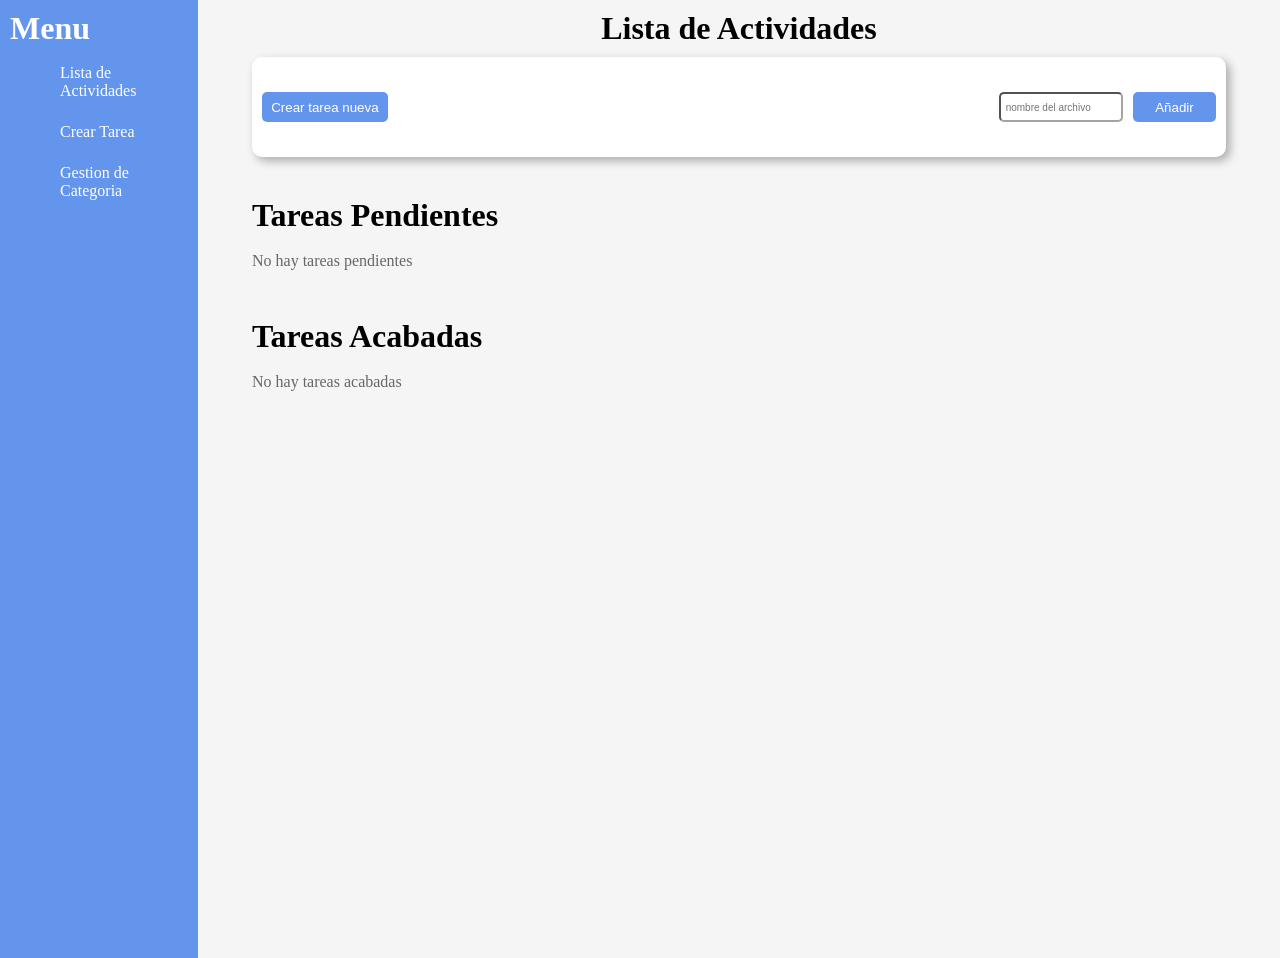
<file: index.html>
<!DOCTYPE html>
<html lang="en">
<head>
    <meta charset="UTF-8">
    <meta name="viewport" content="width=device-width, initial-scale=1.0">

    <link rel="stylesheet" href="css/style.css">
    <title>Lista de Actividades</title>
</head>
<body>
    <div class="caja">
        <div class="menu">
            <h1>Menu</h1>
            <ul>
                <li class="navegador"><a href="index.html">Lista de Actividades</a></li>
                <li class="navegador"><a href="crear-tareas.html">Crear Tarea</a></li>
                <li class="navegador"><a href="categorias.html">Gestion de Categoria</a></li>
            </ul>
        </div>

        <div class="main">
            <div class="centrado">
                <h1>Lista de Actividades</h1>

                <div class="caja_crear">
                    <button class="boton_crear"><a href="crear-tareas.html">Crear tarea nueva</a></button>
                    <section class="archivo">
                        <input type="text" class="input_archivo" placeholder=" nombre del archivo">
                        <button class="subir_archivo">Añadir</button>
                    </section>
                </div>
            </div>
            
            <h1 class="margin-left-5cp margin-top-40px">Tareas Pendientes</h1>
            <div id="tareas-pendientes" class="margin-left-5cp" style="margin-top:10px; width:80%;"></div>

            <h1 class="margin-left-5cp margin-top-40px">Tareas Acabadas</h1>
            <div id="tareas-acabadas" class="margin-left-5cp" style="margin-top:10px; width:80%;"></div>
            <script src="js/importar-datos.js"></script>
            <script src="js/tareas.js"></script>

        </div>
    </div>

</body>
</html>
</file>
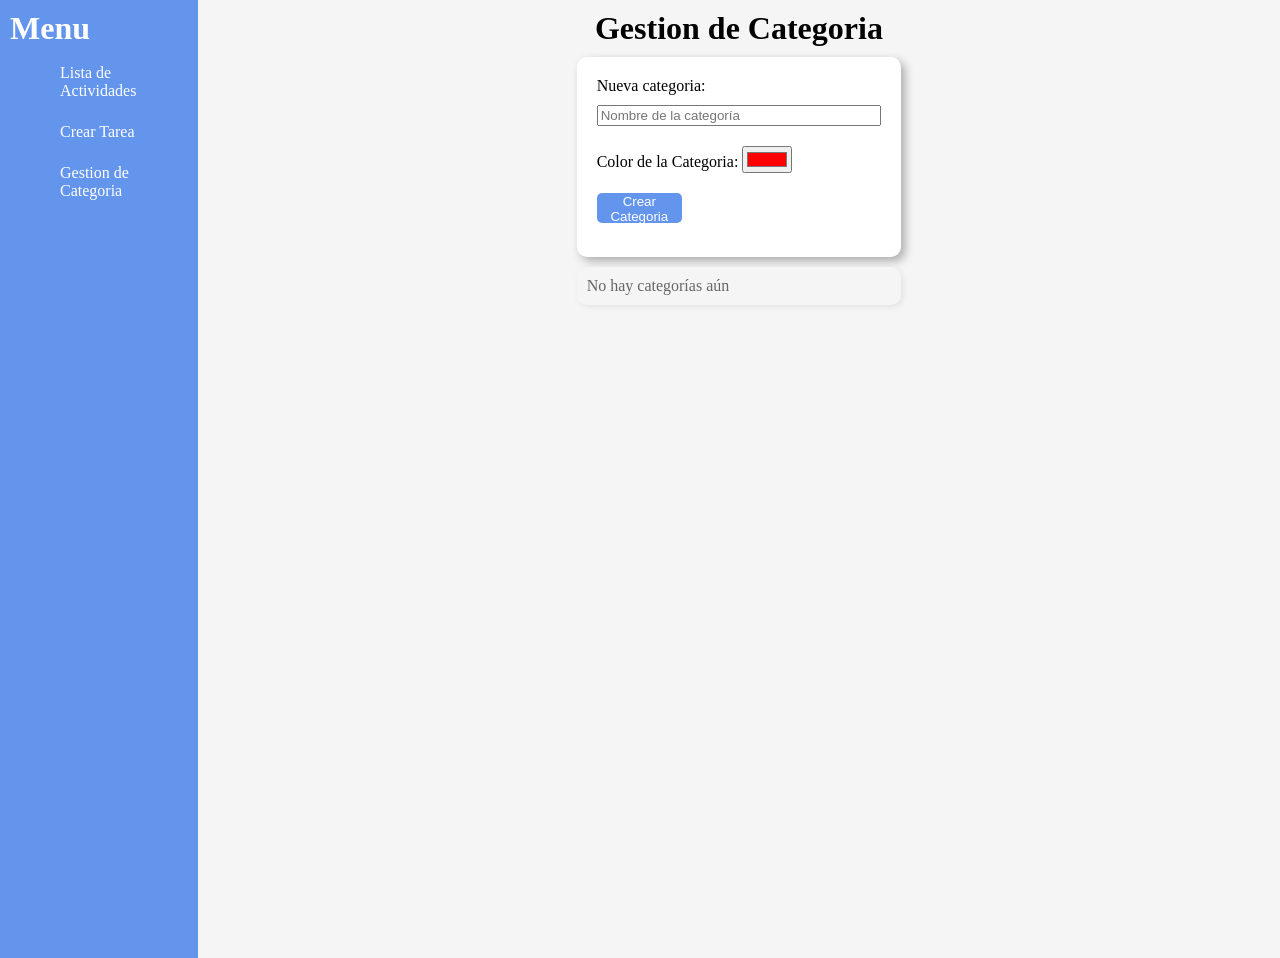
<file: categorias.html>
<!DOCTYPE html>
<html lang="en">
<head>
    <meta charset="UTF-8">
    <meta name="viewport" content="width=device-width, initial-scale=1.0">

    <link rel="stylesheet" href="css/style.css">
    <title>Gestion de Categoria</title>
</head>
<body>
    <div class="caja">
        <div class="menu">
            <h1>Menu</h1>
            <ul>
                <li class="navegador"><a href="index.html">Lista de Actividades</a></li>
                <li class="navegador"><a href="crear-tareas.html">Crear Tarea</a></li>
                <li class="navegador"><a href="categorias.html">Gestion de Categoria</a></li>
            </ul>
        </div>

        <div class="main centrado">
                <h1>Gestion de Categoria</h1>

                <div class="crear_categoria">
                    <form class="formulario_categoria" id="form-categoria">
                        <label for="categoria">Nueva categoria:</label>
                        <input type="text" id="input-nombre-categoria" class="input_categoria altura-13cp margin-top-10px" placeholder="Nombre de la categoría">

                        <section>
                            <label for="color">Color de la Categoria:</label>
                            <input type="color" id="input-color-categoria" class="input_color margin-top-10px" value="#ff0000">
                        </section>

                        <button class="boton_categoria" type="submit">Crear Categoria</button>
                    </form>
                </div>

                <div id="lista-categorias">

                </div>

            </div>
        </div>
    </div>

</body>
<script src="js/categorias.js"></script>
</html>
</file>
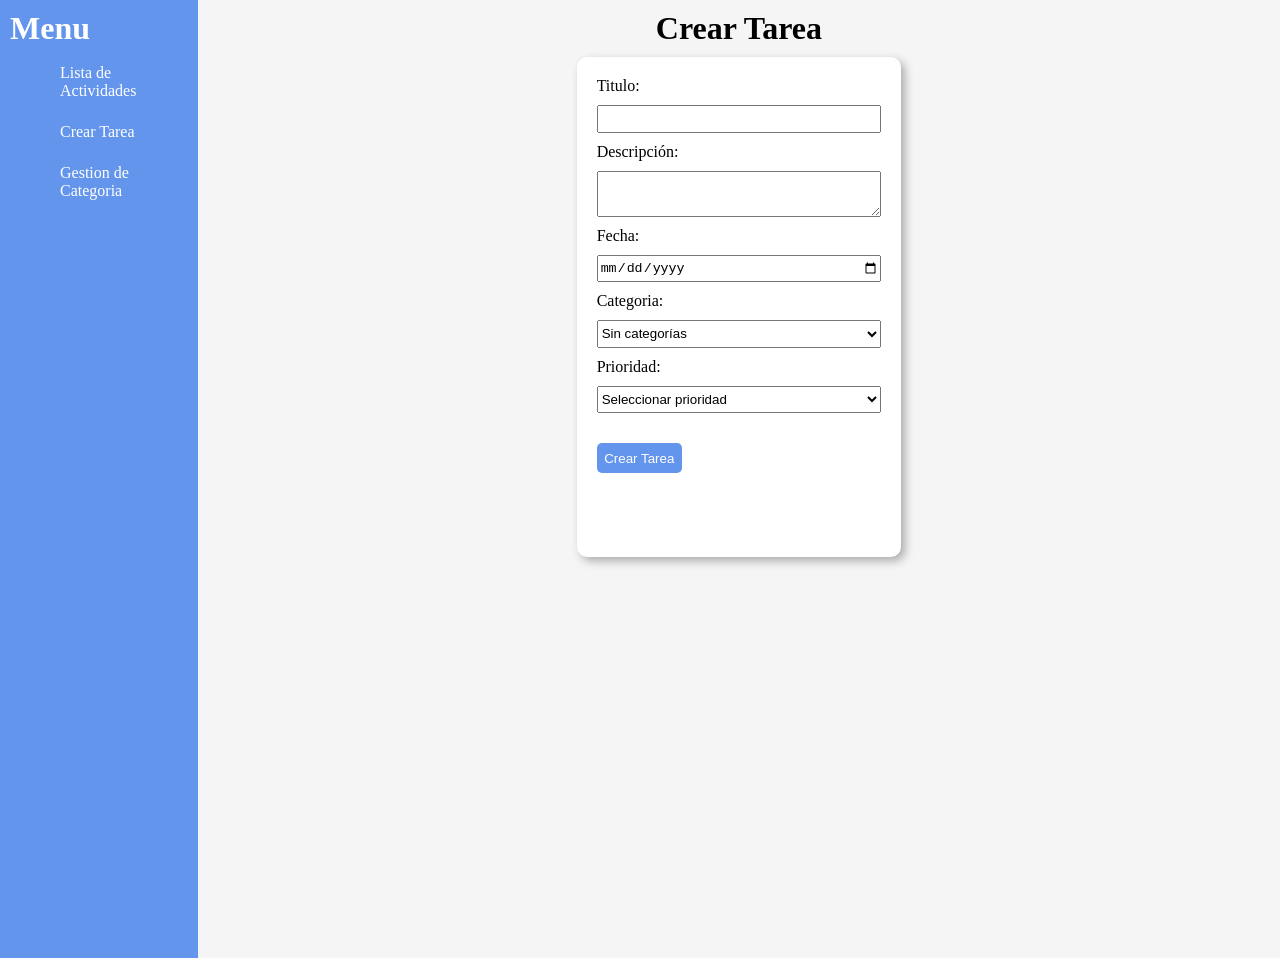
<file: crear-tareas.html>
<!DOCTYPE html>
<html lang="en">
<head>
    <meta charset="UTF-8">
    <meta name="viewport" content="width=device-width, initial-scale=1.0">

    <link rel="stylesheet" href="css/style.css">
    <title>Lista de Actividades</title>
</head>
<body>
    <div class="caja">
        <div class="menu">
            <h1>Menu</h1>
            <ul>
                <li class="navegador"><a href="index.html">Lista de Actividades</a></li>
                <li class="navegador"><a href="crear-tareas.html">Crear Tarea</a></li>
                <li class="navegador"><a href="categorias.html">Gestion de Categoria</a></li>
            </ul>
        </div>

        <div class="main centrado">
                <h1>Crear Tarea</h1>

                <div class="crear_tarea">
                    <form class="formulario_tarea">
                        <label for="nombre">Titulo:</label>
                        <input type="text" class="input_nombre altura-6cp margin-top-10px">

                        <label for="descripcion">Descripción:</label>
                        <textarea name="descripcion" class="tarea-textarea altura-10cp margin-top-10px"></textarea>

                        <label for="date">Fecha:</label>
                        <input type="date" class="input_fecha altura-6cp margin-top-10px">

                        <label for="categoria">Categoria:</label>
                        <select class="select_categoria altura-6cp margin-top-10px">
                            <option value="">Crea una categoria</option>
                        </select>

                        <label for="prioridad">Prioridad:</label>
                        <select class="select_prioridad altura-6cp margin-top-10px">
                            <option value="">Seleccionar prioridad</option>
                            <option value="baja">Baja</option>
                            <option value="media">Media</option>
                            <option value="alta">Alta</option>
                        </select>

                        <button class="boton_tarea">Crear Tarea</button>
                    </form>
                </div>
            </div>
        </div>
    </div>

</body>
<script src="js/form-tarea.js"></script>
</html>
</file>
<file: css/style.css>
*{
    margin: 0%;
    box-sizing: border-box;
}

body{
    background-color: whitesmoke;
}

li{
    list-style-type: none;
}

a{
    text-decoration: none;
    color: inherit;
}

.caja{
    display: flex;
    flex-direction: row;
}

.menu{
    width: 18%;
    height: 958px;
    display: flex;
    flex-direction: column;
    background-color: cornflowerblue;
    color: white;
    padding: 10px;
}

.navegador{
    margin-top: 20px;
    color: white;
    height: 30px;
    display: flex;
    align-items: center;
    padding: 10px;
}

.navegador:hover{
    background-color: blue;
}

.main{
    display: flex;
    flex-direction: column;
    margin-top: 10px;
    width: 100%;
}

.centrado{
    display: flex;
    flex-direction: column;
    align-items: center;
}

.altura-6cp{
    height: 6%;
}

.altura-10cp{
    height: 10%;
}

.altura-13cp{
    height: 13%;
}

.margin-top-10px{
    margin: 10px 0px;
}

.margin-left-5cp{
    margin-left: 5%;
}

.margin-top-40px{
    margin-top: 40px;
}

/* Index */
.caja_crear{
    background-color: white;
    width: 90%;
    height: 100px;
    border-radius: 10px;
    box-shadow: 4px 4px 10px 0px rgba(0, 0, 0, 0.3);
    margin-top: 10px;
    display: flex;
    flex-direction: row;
    align-items: center;
    padding: 10px;
}

.boton_crear{
    background-color: cornflowerblue;
    color: white;
    width: 15%;
    height: 30px;
    border-style: none;
    border-radius: 5px;
}

.boton_crear:hover{
    background-color: blue;
    cursor: pointer;
}

.archivo{
    display: flex;
    justify-content: right;
    width: 100%;
}

.input_archivo{
    width: 15%;
    height: 30px;
    border-color: rgb(167, 163, 163);
    border-radius: 5px;
    margin-right: 10px;
    font-size: 10px;
}

.subir_archivo{
    background-color: cornflowerblue;
    color: white;
    width: 10%;
    height: 30px;
    border-style: none;
    border-radius: 5px;
}

.subir_archivo:hover{
    background-color: blue;
    cursor: pointer;
}

/* Crear-tareas */

.crear_tarea{
    background-color: white;
    width: 30%;
    height: 500px;
    border-radius: 10px;
    box-shadow: 4px 4px 10px 0px rgba(0, 0, 0, 0.3);
    margin-top: 10px;
    display: flex;
    flex-direction: column;
    padding: 10px;
}

.formulario_tarea{
    height: 100%;
    display: flex;
    flex-direction: column;
    padding: 10px;
}

.boton_tarea{
    background-color: cornflowerblue;
    color: white;
    width: 30%;
    height: 30px;
    border-style: none;
    border-radius: 5px;
    margin-top: 20px;   
}

/* Categoria */

.crear_categoria{
    background-color: white;
    width: 30%;
    height: 200px;
    border-radius: 10px;
    box-shadow: 4px 4px 10px 0px rgba(0, 0, 0, 0.3);
    margin-top: 10px;
    display: flex;
    flex-direction: column;
    padding: 10px;
}

.formulario_categoria{
    height: 100%;
    display: flex;
    flex-direction: column;
    padding: 10px;
}

.boton_categoria{
    background-color: cornflowerblue;
    color: white;
    width: 30%;
    height: 30px;
    border-style: none;
    border-radius: 5px;
    margin-top: 10px; 
}

#lista-categorias{
    background-color: #f5f5f5;
    width: 30%;
    border-radius: 10px;
    padding: 10px;
    margin-top: 10px;
    box-shadow: 2px 2px 6px rgba(0,0,0,0.08);
    display: flex;
    flex-direction: column;
    gap: 8px;
}

.categoria-item{
    display: flex;
    align-items: center;
    justify-content: space-between;
    background: white;
    padding: 8px 10px;
    border-radius: 8px;
    border: 1px solid rgba(0,0,0,0.06);
}

.categoria-left{
    display: flex;
    align-items: center;
    gap: 10px;
}

.categoria-swatch{
    width: 24px;
    height: 24px;
    border-radius: 50%;
    border: 2px solid black;
}

.categoria-nombre{
    font-size: 14px;
}

.btn-eliminar-categoria{
    background-color: #ff4d4f;
    color: white;
    border: none;
    padding: 6px 10px;
    border-radius: 6px;
    cursor: pointer;
}

.btn-eliminar-categoria:hover{
    background-color: #d93636;
}

/* Tareas - tarjetas y prioridad */
.tarea-card{
    padding: 12px;
    border-radius: 10px;
    box-shadow: 2px 2px 8px rgba(0,0,0,0.06);
    display: flex;
    flex-direction: column;
    gap: 6px;
    color: #000;
    /* Make cards flexible and narrower so multiple can fit in a row */
    flex: 0 1 300px; /* each card will try to be 300px and shrink if needed */
    box-sizing: border-box;
}

.tarea-titulo{
    font-weight: 700;
    font-size: 16px;
}

.tarea-categoria{
    font-size: 13px;
}

/* Limit category label width so it doesn't occupy full card width and show ellipsis */
.tarea-categoria{
    max-width: 60%;
    white-space: nowrap;
    overflow: hidden;
    text-overflow: ellipsis;
    display: inline-block;
    vertical-align: middle;
}

/* Action buttons container */
.tarea-actions{
    display: flex;
    gap: 8px;
    margin-top: 6px;
}

.tarea-btn{
    width: 34px;
    height: 34px;
    border-radius: 6px;
    border: none;
    background: transparent;
    display: inline-flex;
    align-items: center;
    justify-content: center;
    cursor: pointer;
}

.tarea-btn:hover{
    background: rgba(0,0,0,0.06);
}

/* Icon styles: keep icons black */
.tarea-btn svg{
    width: 18px;
    height: 18px;
    fill: none;
    stroke: #000;
    stroke-width: 2;
}

/* Completed task visual hint */
.tarea-completada{
    opacity: 0.6;
    text-decoration: line-through;
}

.tarea-fecha{
    font-size: 12px;
    color: #333;
}

.tarea-descripcion{
    font-size: 14px;
    color: #222;
}

/* Row containing description and actions: description left, actions right */
.tarea-row{
    display: flex;
    align-items: center;
    justify-content: space-between;
    gap: 12px;
}

.tarea-row .tarea-descripcion{
    flex: 1 1 auto;
    margin-right: 8px;
}

/* Make actions stick to the right edge */
.tarea-actions{
    margin: 0;
    flex: 0 0 auto;
}

/* Prioridad backgrounds (soft colors) */
.tarea-prioridad-alta{
    background-color: #ffe5e5; /* rojo flojo */
}

.tarea-prioridad-media{
    background-color: #fff8e5; /* amarillo flojo */
}

.tarea-prioridad-baja{
    background-color: #e9f7ea; /* verde flojo */
}

/* Container behavior: align cards side-by-side and wrap */
#tareas-pendientes{
    display: flex;
    flex-wrap: wrap;
    gap: 12px;
    align-items: flex-start;
    padding: 8px 0;
}

/* Finished tasks container should behave the same */
#tareas-acabadas{
    display: flex;
    flex-wrap: wrap;
    gap: 12px;
    align-items: flex-start;
    padding: 8px 0;
}
</file>
